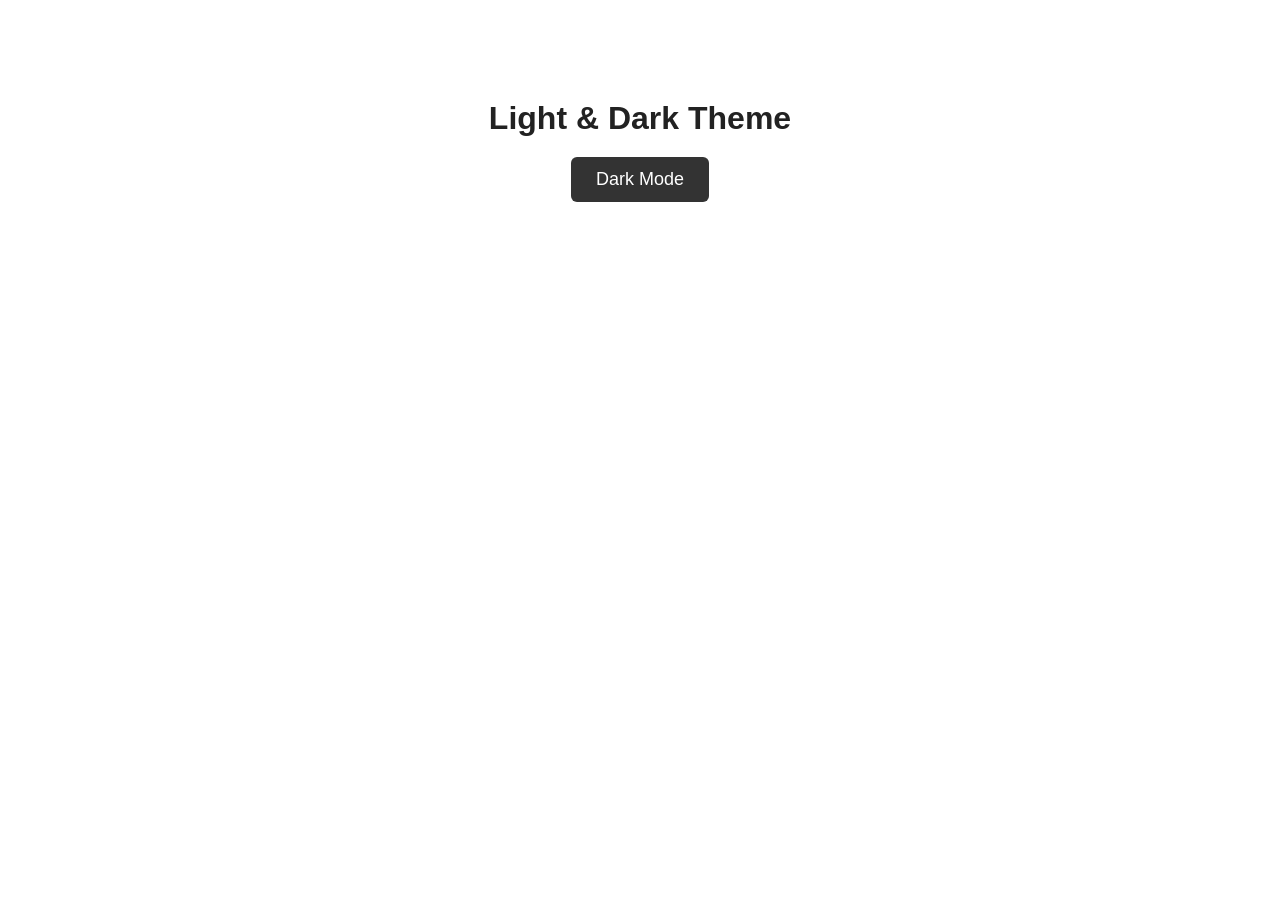
<file: JS theme L&D/index.html>
<!DOCTYPE html>
<html lang="en">
<head>
    <meta charset="UTF-8">
    <meta name="viewport" content="width=device-width, initial-scale=1.0">
    <title>Theme Toggle</title>

    <link rel="stylesheet" href="style.css">
</head>
<body>

    <div class="container">
        <h1>Light & Dark Theme</h1>
<!-- 
        <p>
            This theme is saved using Local Storage.
            Refresh the page and your selected theme will remain the same.
        </p> -->

        <button id="themeBtn"> Dark Mode </button>
    </div>

<script src="app.js"></script>
</body>
</html>
</file>
<file: JS theme L&D/style.css>
*{
    margin:0;
    padding:0;
    box-sizing:border-box;
    font-family:Arial, Helvetica, sans-serif;
}

body{
    transition:.4s;
    background:#ffffff;
    color:#222;
}

.container{
    width:500px;
    margin:100px auto;
    text-align:center;
}

h1{
    margin-bottom:20px;
}

p{
    margin-bottom:25px;
    line-height:25px;
}

button{
    padding:12px 25px;
    border:none;
    cursor:pointer;
    border-radius:6px;
    font-size:18px;
    background:#333;
    color:white;
}

/* Dark Theme */

.dark{
    background:#1d1d1d;
    color:white;
}

.dark button{
    background:white;
    color:black;
}
</file>
